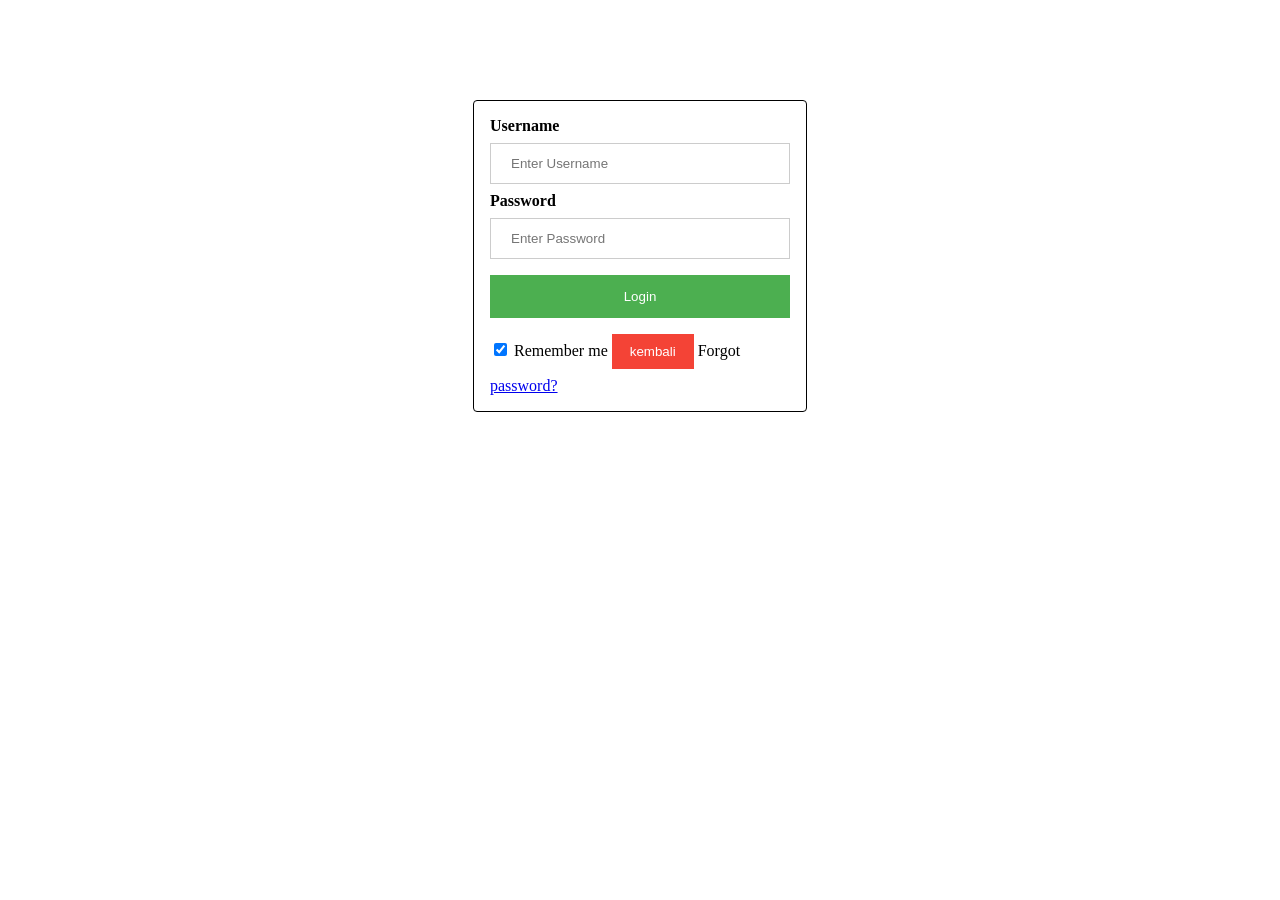
<file: login.html>
<!DOCTYPE html>
<html>
  <head>
    <link rel="stylesheet" type="text/css" href="login.css" />
  </head>
  <body>
    <div class="container">
      <label for="uname"><b>Username</b></label>
      <input type="text" placeholder="Enter Username" name="uname" required />
      <label for="psw"><b>Password</b></label>
      <input type="password" placeholder="Enter Password" name="psw" required />
      <button type="submit" onclick="login()">Login</button>
      <label><input type="checkbox" checked="checked" name="remember" /> Remember me</label>
      <button type="button" class="cancelbtn" onclick="goToCatalog()">kembali</button>
      <span class="psw">Forgot <a href="#">password?</a></span>
    </div>

    <script>
      function goToCatalog() {
        window.location.href = "login.html/index.html";
      }

      function login() {
        alert("Login successful!");
      }
    </script>
  </body>
</html>
</file>
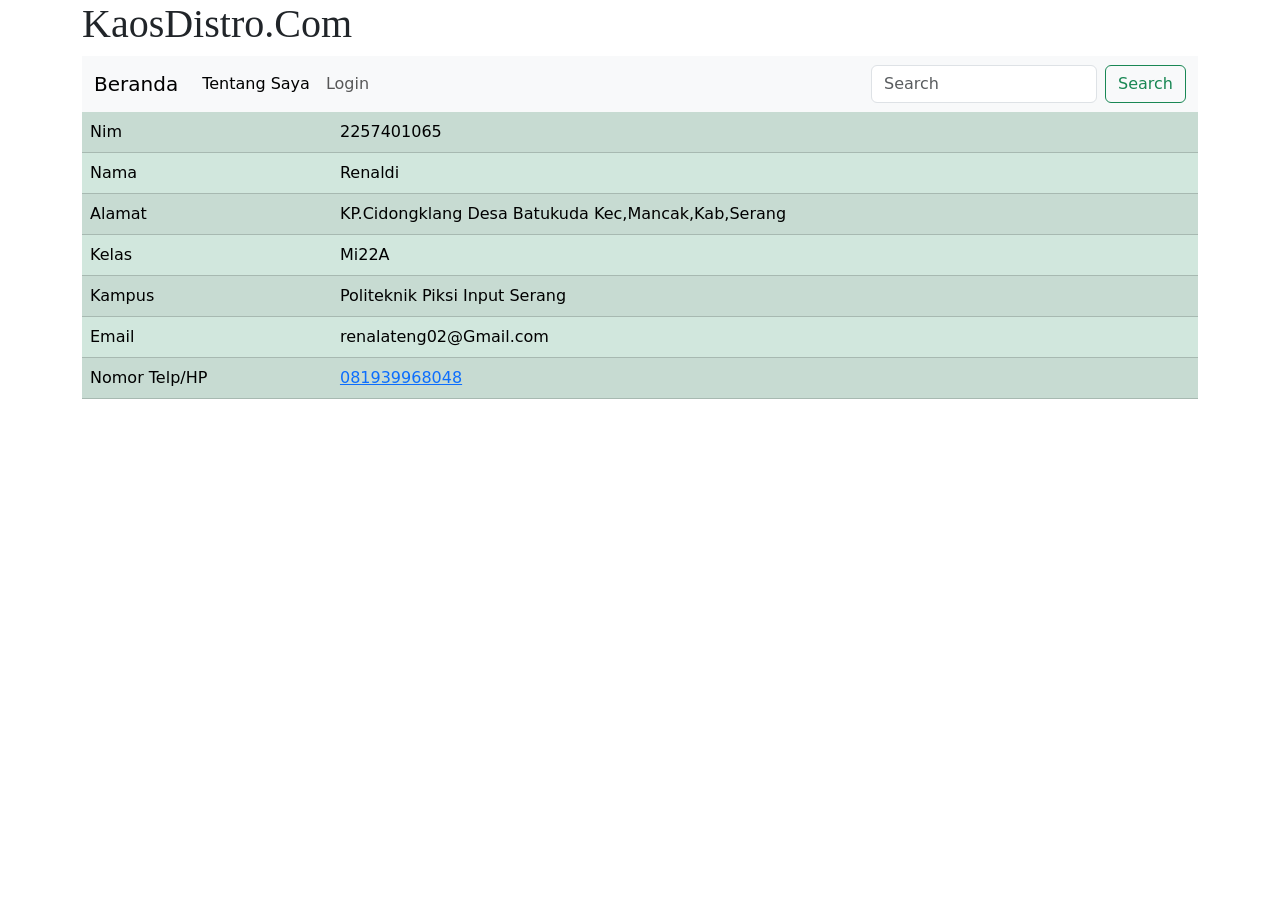
<file: profil.html>
<!doctype html>
<html lang="en">
  <head>
    <meta charset="utf-8">
    <meta name="viewport" content="width=device-width, initial-scale=1">
    <title>Bootstrap demo</title>
    <link href="https://cdn.jsdelivr.net/npm/bootstrap@5.3.2/dist/css/bootstrap.min.css" rel="stylesheet" integrity="sha384-T3c6CoIi6uLrA9TneNEoa7RxnatzjcDSCmG1MXxSR1GAsXEV/Dwwykc2MPK8M2HN" crossorigin="anonymous">
  </head>

  <style>
    h1{
      font-family: 'Times New Roman', Times, serif;
    }
  </style>

  <body>

    <div class="container" >
      <h1>KaosDistro.Com</h1>

    <nav class="navbar navbar-expand-lg bg-body-tertiary">
      <div class="container-fluid">
        <button class="navbar-toggler" type="button" data-bs-toggle="collapse" data-bs-target="#navbarTogglerDemo03" aria-controls="navbarTogglerDemo03" aria-expanded="false" aria-label="Toggle navigation">
          <span class="navbar-toggler-icon"></span>
        </button>
        <a class="navbar-brand" href="#">Beranda</a>
        <div class="collapse navbar-collapse" id="navbarTogglerDemo03">
          <ul class="navbar-nav me-auto mb-2 mb-lg-0">
            <li class="nav-item">
              <a class="nav-link active" aria-current="page" href="#">Tentang Saya</a>
            </li>
            <li class="nav-item">
              <a class="nav-link" href="login.html">Login</a>
            </li>
          </ul>
          <form class="d-flex" role="search">
            <input class="form-control me-2" type="search" placeholder="Search" aria-label="Search">
            <button class="btn btn-outline-success" type="submit">Search</button>
          </form>
        </div>
      </div>
    </nav>

    <table  class="table table-success table-striped">
      
        <tr>
          <td>Nim</td>
          <td>2257401065</td>
        </tr>
        <tr>
          <td>Nama</td>
          <td>Renaldi</td>
        </tr>
        <tr>
          <td>Alamat</td>
          <td>KP.Cidongklang Desa Batukuda Kec,Mancak,Kab,Serang</td>
        </tr>
        <tr>
          <td>Kelas</td>
          <td>Mi22A</td>
        </tr>
        <tr>
          <td>Kampus</td>
          <td>Politeknik Piksi Input Serang</td>
        </tr>
        <tr>
          <td>Email</td>
          <td>renalateng02@Gmail.com</td>
        </tr>
        <tr>
          <td>Nomor Telp/HP</td>
          <td><a href="089139968048">081939968048</a></td>
        </tr>
    </table>

    <script src="https://cdn.jsdelivr.net/npm/bootstrap@5.3.2/dist/js/bootstrap.bundle.min.js" integrity="sha384-C6RzsynM9kWDrMNeT87bh95OGNyZPhcTNXj1NW7RuBCsyN/o0jlpcV8Qyq46cDfL" crossorigin="anonymous"></script>
  </body>
</html>
</file>
<file: login.css>
.container {
    width: 300px;
    padding: 16px;
    background-color: white;
    margin: 0 auto;
    margin-top: 100px;
    border: 1px solid black;
    border-radius: 4px;
  }
  
  input[type="text"],
  input[type="password"] {
    width: 100%;
    padding: 12px 20px;
    margin: 8px 0;
    display: inline-block;
    border: 1px solid #ccc;
    box-sizing: border-box;
  }
  
  button {
    background-color: #4caf50;
    color: white;
    padding: 14px 20px;
    margin: 8px 0;
    border: none;
    cursor: pointer;
    width: 100%;
  }
  
  button:hover {
    opacity: 0.8;
  }
  
  .cancelbtn {
    width: auto;
    padding: 10px 18px;
    background-color: #f44336;
  }
  
  .cancelbtn:hover {
    opacity: 0.8;
  }
</file>
